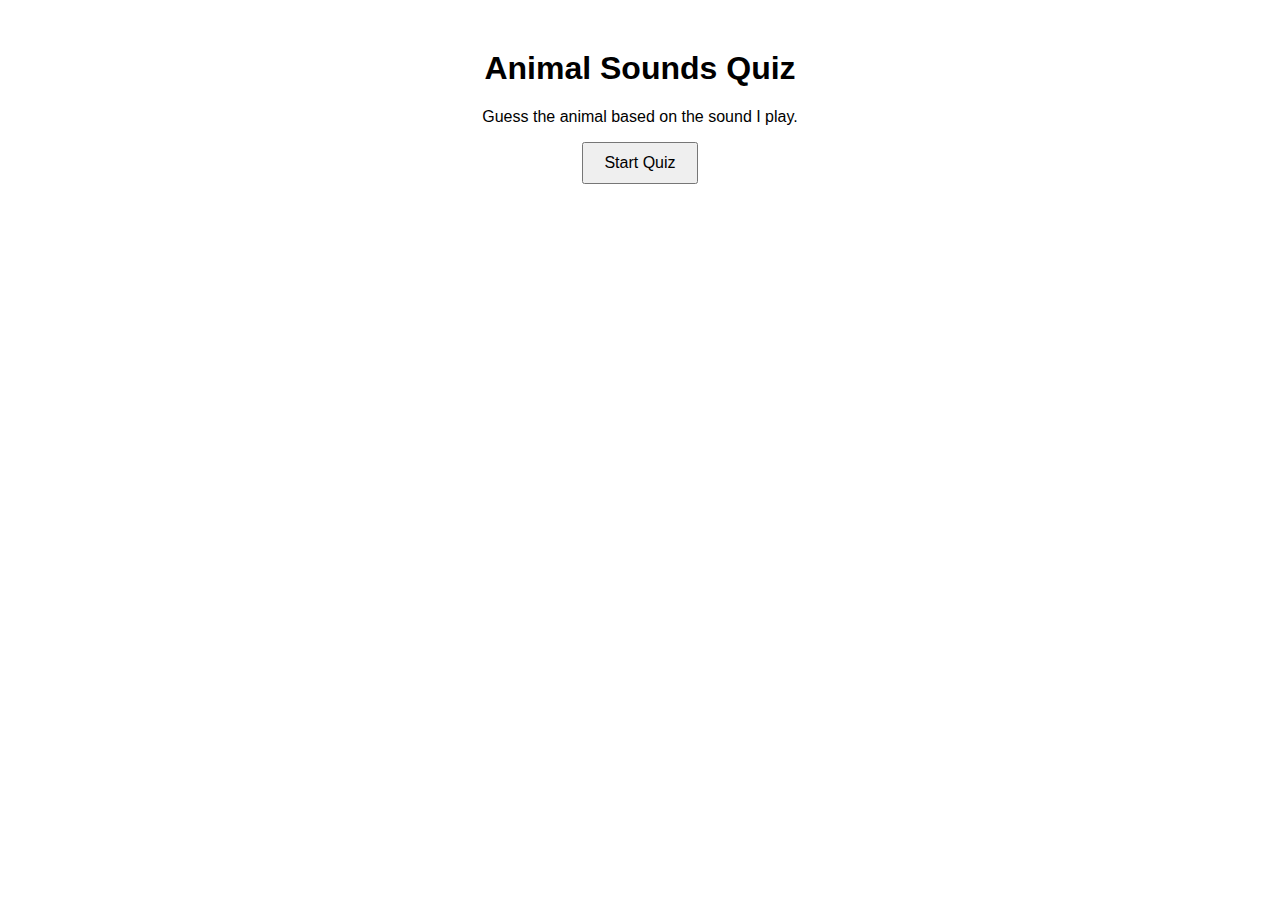
<file: game/animal quiz.html>
<!DOCTYPE html>
<html lang="en">
<head>
    <meta charset="UTF-8">
    <title>Animal Sounds Quiz</title>
    <link rel="stylesheet" href="./anmial.css">
</head>
<body>
    <div class="game-container">
        <h1>Animal Sounds Quiz</h1>
        <p>Guess the animal based on the sound I play.</p>
        <button id="start-quiz">Start Quiz</button>
        <audio id="animal-sound" controls style="display: none;"></audio>
        <div id="output"></div>
    </div>
    <script src="animal.js"></script>
</body>
</html>
</file>
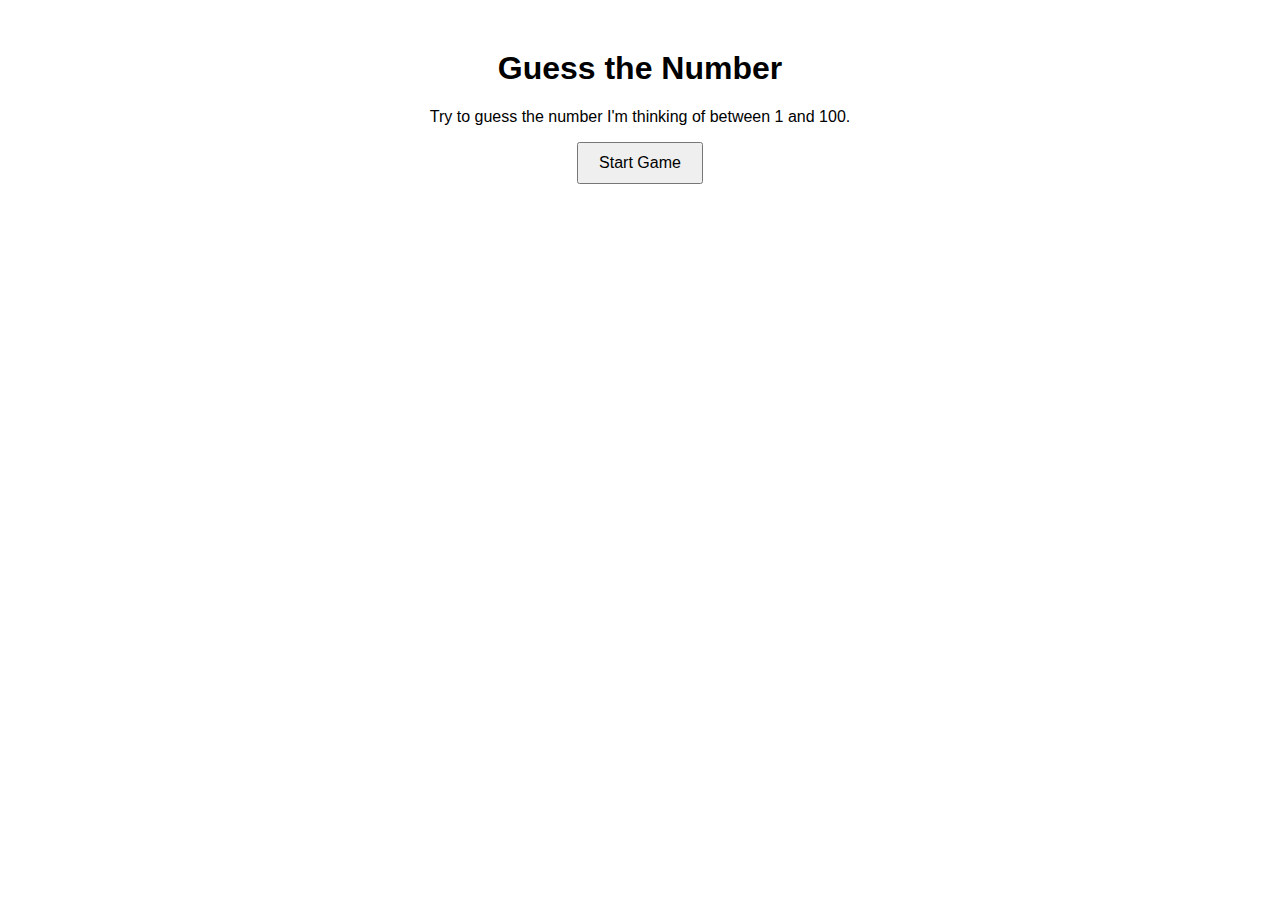
<file: game/guess-the-number.html>
<!DOCTYPE html>
<html lang="en">
<head>
    <meta charset="UTF-8">
    <title>Guess the Number</title>
    <link rel="stylesheet" href="./Guess the Number.css">
</head>
<body>
    <div class="game-container">
        <h1>Guess the Number</h1>
        <p>Try to guess the number I'm thinking of between 1 and 100.</p>
        <button id="start-game">Start Game</button>
        <div id="output"></div>
    </div>
    <script src="./Guess the Number.js"></script>
</body>
</html>
</file>
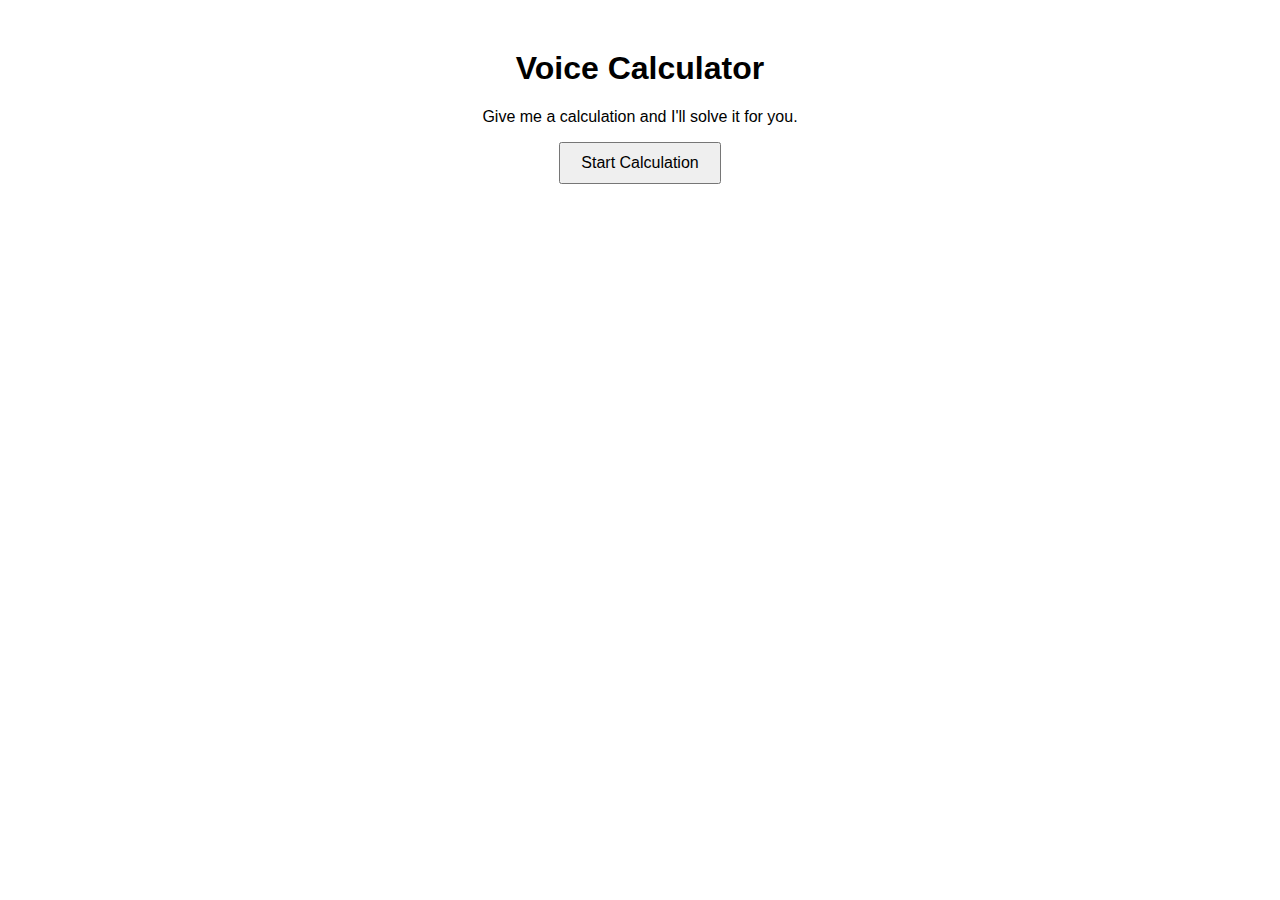
<file: game/Voice Calculator.html>
<!DOCTYPE html>
<html lang="en">
<head>
    <meta charset="UTF-8">
    <title>Voice Calculator</title>
    <link rel="stylesheet" href="./voice cal.css">
</head>
<body>
    <div class="game-container">
        <h1>Voice Calculator</h1>
        <p>Give me a calculation and I'll solve it for you.</p>
        <button id="start-calc">Start Calculation</button>
        <div id="output"></div>
    </div>
    <script src="calculator.js"></script>
</body>
</html>
</file>
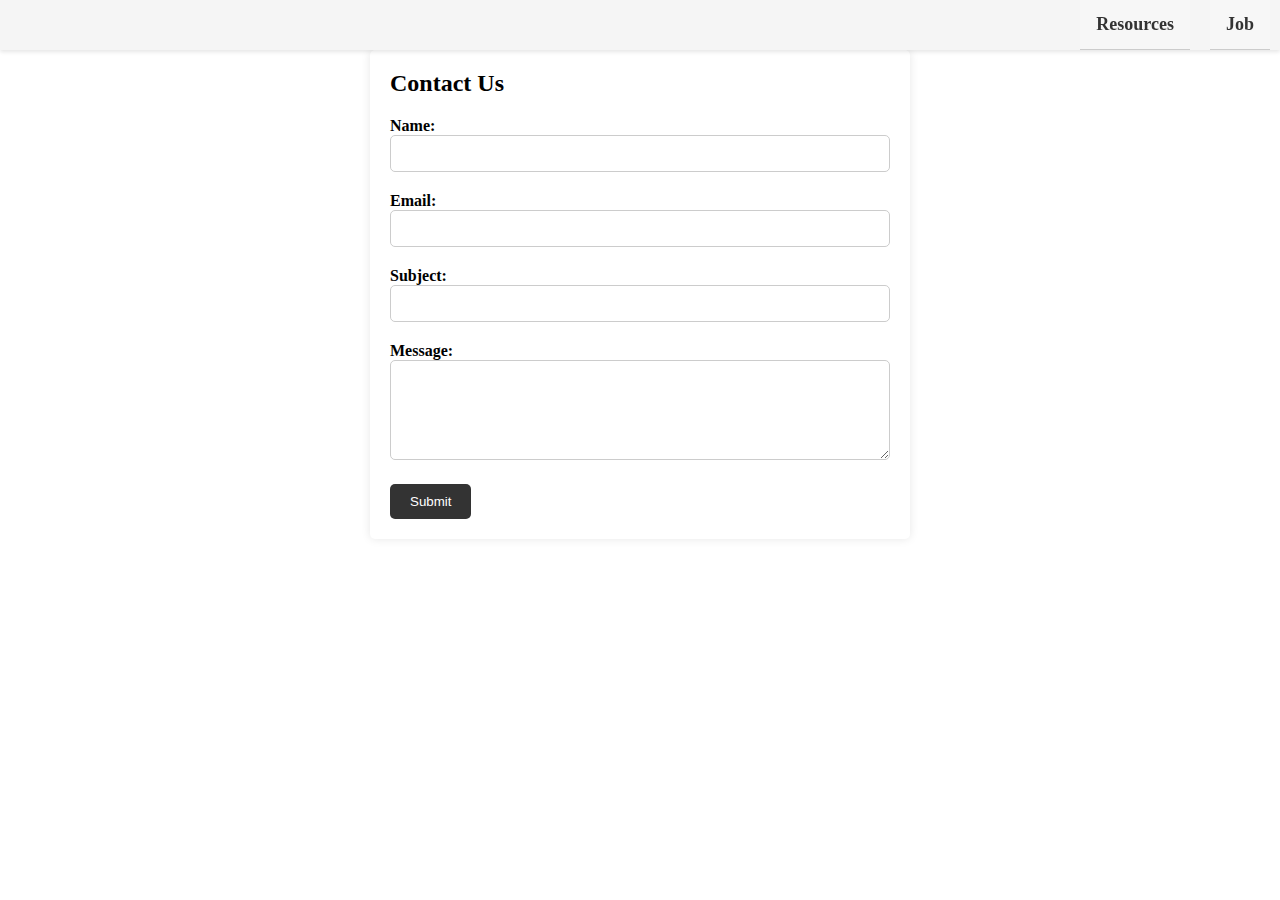
<file: html/contact.html>
<!DOCTYPE html>
<html lang="en">

<head>
    <meta charset="UTF-8">
    <title>Contact Us</title>
    <link rel="stylesheet" href="../assets/css/contact.css">
</head>

<body>
    <header>
        <nav class="sticky-nav">
            <ul>
                <li><a href="resources.html">Resources</a></li>
                <li><a href="job.html">Job</a></li>
            </ul>
        </nav>
    </header>
    <script src="../voice.js"></script>


    <div class="contact-form">
        <h2>Contact Us</h2>
        <form action="https://formspree.io/f/mqazapvd" method="POST">
            <label for="name">Name:</label><br>
            <input type="text" id="name" name="name" required><br>
            <label for="email">Email:</label><br>
            <input type="email" id="email" name="email" required><br>
            <label for="subject">Subject:</label><br>
            <input type="text" id="subject" name="subject" required><br>
            <label for="message">Message:</label><br>
            <textarea id="message" name="message" rows="4" required></textarea><br>
            <input type="submit" value="Submit">
        </form>
    </div>
</body>

</html>
</file>
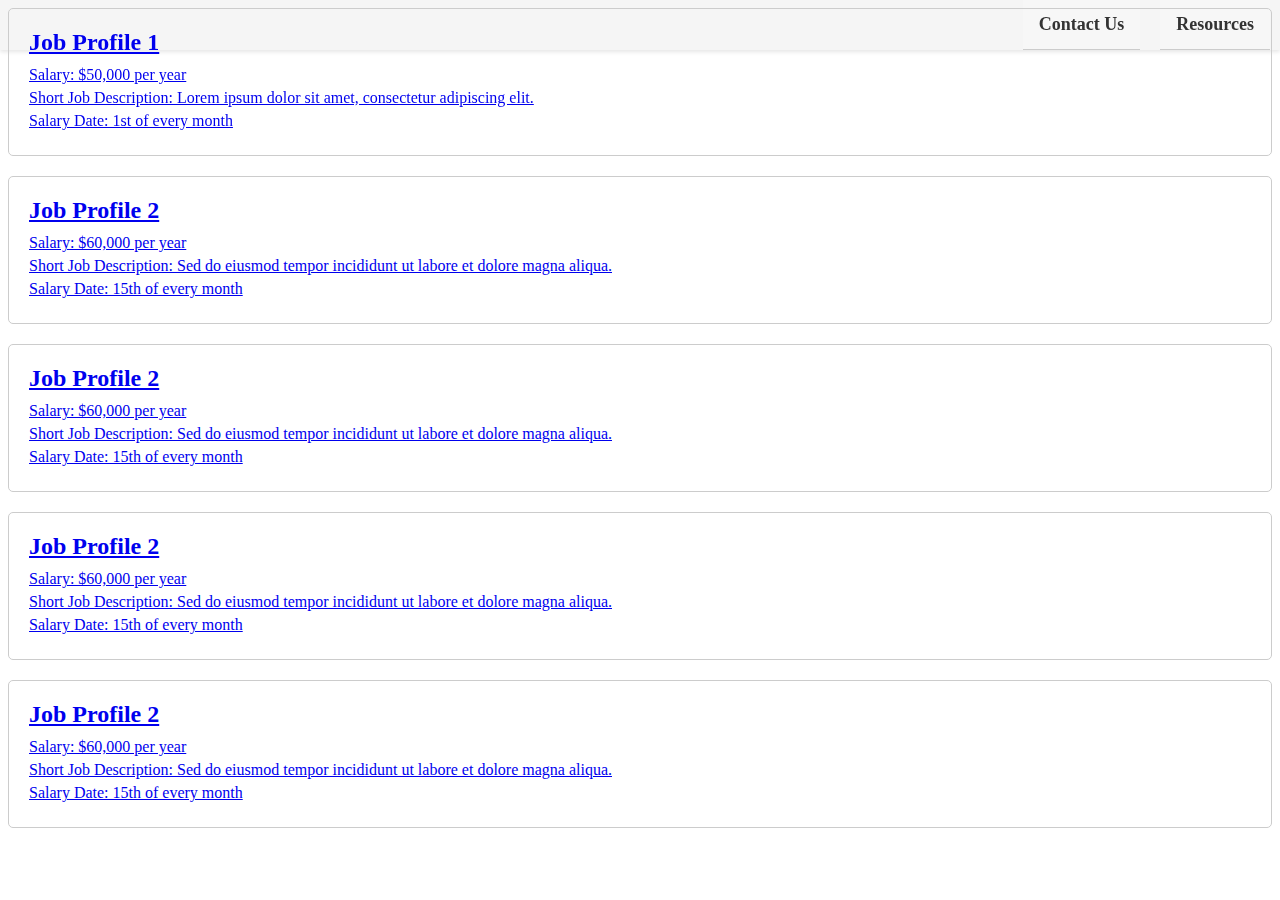
<file: html/job.html>
<!DOCTYPE html>
<html lang="en">

<head>
    <meta charset="UTF-8">
    <title>Job</title>
    <link rel="stylesheet" href="../assets/css/job.css">
</head>

<body>
    <header>
        <nav class="sticky-nav">
            <ul>
                <li><a href="contact.html">Contact Us</a></li>
                <li><a href="resources.html">Resources</a></li>
            </ul>
        </nav>
    </header>

    <a href="https://example.com/job-profile-1">
        <section class="job-profile">
            <h2>Job Profile 1</h2>
            <p>Salary: $50,000 per year</p>
            <p>Short Job Description: Lorem ipsum dolor sit amet, consectetur adipiscing elit.</p>
            <p>Salary Date: 1st of every month</p>
        </section>
    </a>
    
    <a href="https://example.com/job-profile-2">
        <section class="job-profile">
            <h2>Job Profile 2</h2>
            <p>Salary: $60,000 per year</p>
            <p>Short Job Description: Sed do eiusmod tempor incididunt ut labore et dolore magna aliqua.</p>
            <p>Salary Date: 15th of every month</p>
        </section>
    </a>

    <a href="https://example.com/job-profile-2">
        <section class="job-profile">
            <h2>Job Profile 2</h2>
            <p>Salary: $60,000 per year</p>
            <p>Short Job Description: Sed do eiusmod tempor incididunt ut labore et dolore magna aliqua.</p>
            <p>Salary Date: 15th of every month</p>
        </section>
    </a>

    <a href="https://example.com/job-profile-2">
        <section class="job-profile">
            <h2>Job Profile 2</h2>
            <p>Salary: $60,000 per year</p>
            <p>Short Job Description: Sed do eiusmod tempor incididunt ut labore et dolore magna aliqua.</p>
            <p>Salary Date: 15th of every month</p>
        </section>
    </a>

    <a href="https://example.com/job-profile-2">
        <section class="job-profile">
            <h2>Job Profile 2</h2>
            <p>Salary: $60,000 per year</p>
            <p>Short Job Description: Sed do eiusmod tempor incididunt ut labore et dolore magna aliqua.</p>
            <p>Salary Date: 15th of every month</p>
        </section>
    </a>

</body>

</html>
</file>
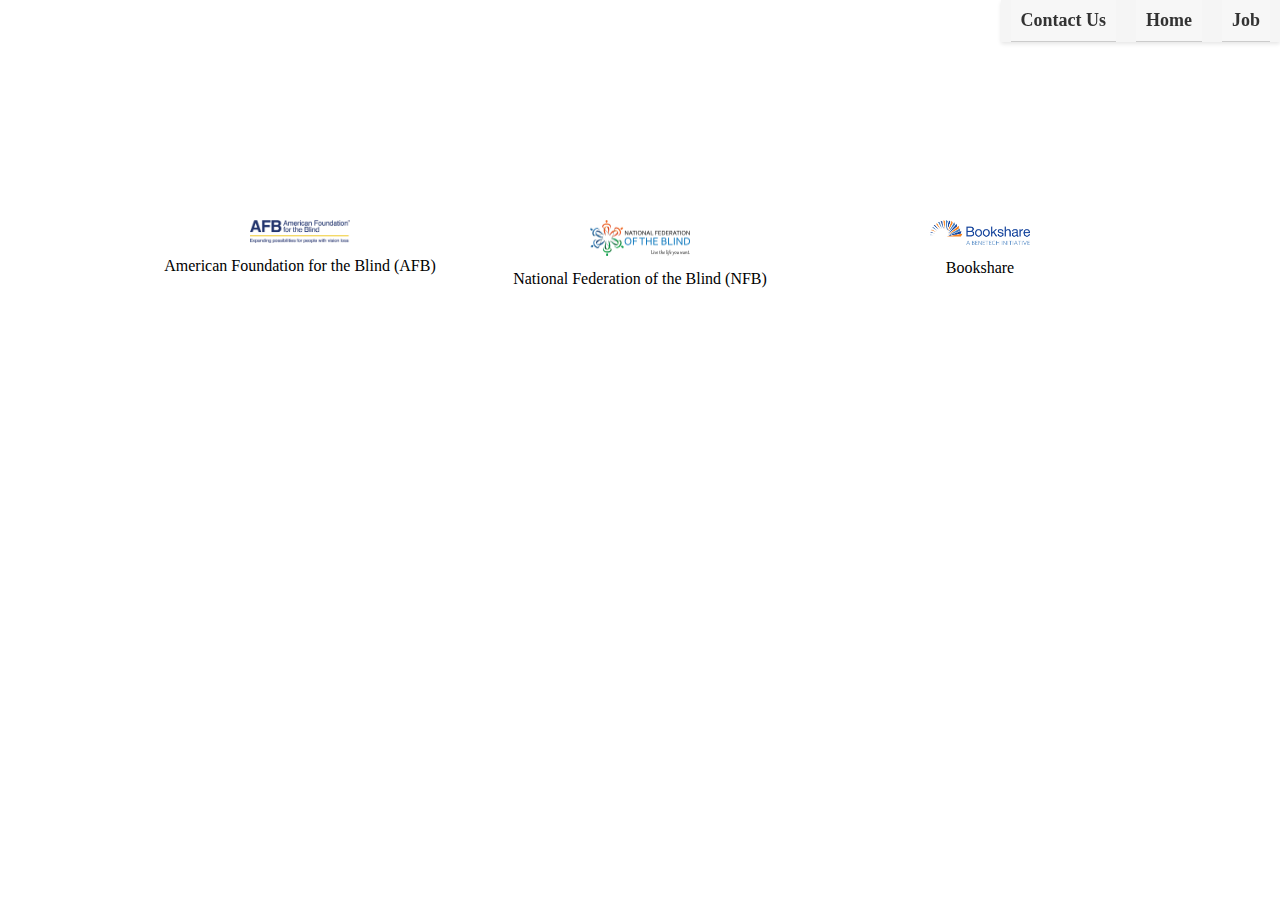
<file: html/resources.html>
<!DOCTYPE html>
<html lang="en">

<head>
    <meta charset="UTF-8">
    <title>Resources</title>
    <link rel="stylesheet" href="../assets/css/resources.css">
</head>

<body>
    <header>
        <nav class="sticky-nav">
            <ul>
                <li><a href="contact.html">Contact Us</a></li>
                <li><a href="index.html">Home</a></li>
                <li><a href="job.html">Job</a></li>
            </ul>
        </nav>
    </header>
    <script src="../voice.js"></script>


    <div class="container">
        <div class="box" onclick="window.location.href='https://www.afb.org/'">
            <img src="/images/images.png" alt="AFB Logo">
            <p>American Foundation for the Blind (AFB)</p>
        </div>
        <div class="box" onclick="window.location.href='https://nfb.org/'">
            <img src="/images/logo-nfb-slogan.png" alt="NFB Logo">
            <p>National Federation of the Blind (NFB)</p>
        </div>
        <div class="box" onclick="window.location.href='https://www.bookshare.org/cms/'">
            <img src="/images/Bookshare-Logo-benetech-initiative.jpg" alt="Bookshare Logo">
            <p>Bookshare</p>
        </div>
    </div>
</body>

</html>
</file>
<file: game/anmial.css>
body {
    font-family: Arial, sans-serif;
    text-align: center;
    margin-top: 50px;
}

button {
    padding: 10px 20px;
    font-size: 16px;
    cursor: pointer;
}

#output {
    margin-top: 20px;
    font-size: 18px;
}
</file>
<file: game/Guess the Number.css>
body {
    font-family: Arial, sans-serif;
    text-align: center;
    margin-top: 50px;
}

button {
    padding: 10px 20px;
    font-size: 16px;
    cursor: pointer;
}

#output {
    margin-top: 20px;
    font-size: 18px;
}
</file>
<file: game/voice cal.css>
body {
    font-family: Arial, sans-serif;
    text-align: center;
    margin-top: 50px;
}

button {
    padding: 10px 20px;
    font-size: 16px;
    cursor: pointer;
}

#output {
    margin-top: 20px;
    font-size: 18px;
}
</file>
<file: assets/css/contact.css>
header {
    position: fixed;
    top: 0;
    right: 0;
    left: 0;
    background-color: #f5f5f5;
    z-index: 1;
    box-shadow: 0 2px 4px rgba(0, 0, 0, 0.1);
}

nav ul {
    list-style-type: none;
    padding: 0;
    margin: 0;
    display: flex;
    justify-content: flex-end;
    font-size: 16px;
    font-weight: bold;
    color: #333;
    position: relative;
    z-index: 0;
}

nav li {
    margin: 0 10px;
}

nav li a {
    display: flex;
    justify-content: center;
    align-items: center;
    padding: 14px 16px;
    text-decoration: none;
    font-size: 18px;
    color: #333;
    background-color: #f7f7f7;
    border-bottom: 1px solid #ccc;
}

nav li a:hover {
    background-color: #ddd;
    color: #333;
}

nav li a:focus {
    outline: none;
    box-shadow: 0 0 0 2px #666;
}

.contact-form {
    max-width: 500px;
    margin: 50px auto;
    padding: 20px;
    background-color: #fff;
    border-radius: 5px;
    box-shadow: 0 0 10px rgba(0, 0, 0, 0.1);
}

.contact-form h2 {
    margin-top: 0;
    margin-bottom: 20px;
}

.contact-form label {
    font-weight: bold;
}

.contact-form input[type="text"],
.contact-form input[type="email"],
.contact-form textarea {
    width: 100%;
    padding: 10px;
    margin-bottom: 20px;
    border: 1px solid #ccc;
    border-radius: 5px;
    box-sizing: border-box;
}

.contact-form textarea {
    height: 100px;
}

.contact-form input[type="submit"] {
    background-color: #333;
    color: #fff;
    border: none;
    border-radius: 5px;
    padding: 10px 20px;
    cursor: pointer;
}

.contact-form input[type="submit"]:hover {
    background-color: #555;
}
</file>
<file: assets/css/job.css>
.job-profile {
    margin-bottom: 20px;
    padding: 20px;
    border: 1px solid #ccc;
    border-radius: 5px;
    position: relative;
    z-index: 2; /* Set z-index higher than navigation */
}

.job-profile h2 {
    margin-top: 0;
    margin-bottom: 10px;
}

.job-profile p {
    margin: 5px 0;
}

header {
    position: fixed;
    top: 0;
    right: 0;
    left: 0;
    background-color: #f5f5f5;
    z-index: 1; /* Set lower z-index for navigation */
    box-shadow: 0 2px 4px rgba(0, 0, 0, 0.1);
}

nav ul {
    list-style-type: none;
    padding: 0;
    margin: 0;
    display: flex;
    justify-content: flex-end;
    font-size: 16px;
    font-weight: bold;
    color: #333;
    position: relative; /* Ensure the navigation is positioned relative */
    z-index: 0; /* Set lower z-index */
}

nav li {
    margin: 0 10px;
}

nav li a {
    display: flex;
    justify-content: center;
    align-items: center;
    padding: 14px 16px;
    text-decoration: none;
    font-size: 18px;
    color: #333;
    background-color: #f7f7f7;
    border-bottom: 1px solid #ccc;
}

nav li a:hover {
    background-color: #ddd;
    color: #333;
}

nav li a:focus {
    outline: none;
    box-shadow: 0 0 0 2px #666;
}
</file>
<file: assets/css/resources.css>
header {
    position: fixed;
    top: 0;
    right: 0;
    width: auto;
    background-color: #f5f5f5;
    z-index: 1;
    box-shadow: 0 2px 4px rgba(0, 0, 0, 0.1);
}

nav ul {
    list-style-type: none;
    padding: 0;
    margin: 0;
    display: flex;
    justify-content: flex-end;
    font-size: 16px;
    font-weight: bold;
    color: #333;
}

nav li {
    margin: 0 10px;
}

nav li a {
    display: flex;
    justify-content: center;
    padding: 14px 16px;
    text-decoration: none;
    font-size: 18px;
    color: #333;
    background-color: #f7f7f7;
    border-bottom: 1px solid #ccc;
}

nav li a:hover {
    background-color: #ddd;
    color: #333;
}

nav li a:focus {
    outline: none;
    box-shadow: 0 0 0 2px #666;
}

nav li a {
    padding: 10px;
}

.container {
    max-width: 1000px;
    margin: 200px auto;
    display: grid;
    grid-template-columns: repeat(auto-fit, minmax(200px, 1fr));
    gap: 20px;
}

.box {
    background-color: #fff;
    padding: 20px;
    border-radius: 10px;
    text-align: center;
    cursor: pointer;
    transition: transform 0.3s ease;
}

.box img {
    width: 100px;
    margin-bottom: 10px;
}

.box p {
    margin: 0;
}

.box:hover {
    transform: translateY(-5px);
}
</file>
